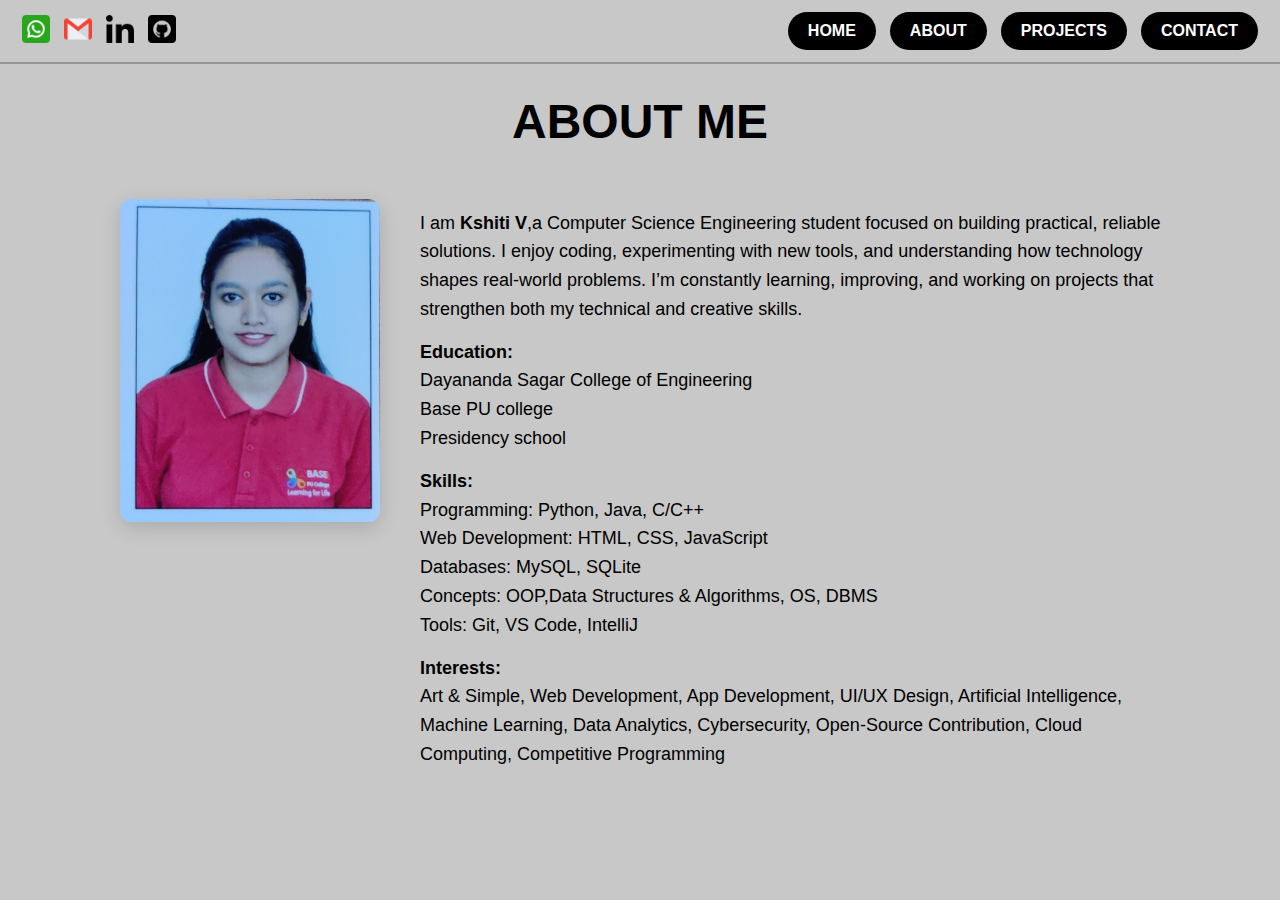
<file: about.html>
<!DOCTYPE html>
<html lang="en">
<head>
  <meta charset="UTF-8">
  <meta name="viewport" content="width=device-width, initial-scale=1.0">
  <title>About — Kshiti V</title>
  <link rel="stylesheet" href="style.css">
  <script src="script.js" defer></script>
</head>

<body style="background:#C8C8C8; color:black;">

<!--================ NAVIGATION BAR ================-->
<nav class="nav-bar">
  <div class="nav-left">
    <a href="https://wa.me/919632551658" target="_blank"><img src="images/whatsapp.png" class="nav-icon"></a>
   <a href="https://mail.google.com/mail/?view=cm&fs=1&to=kshitivinod@gmail.com"target="_blank"><img src="images/gmail.png" class="nav-icon"></a>
    <a href="https://www.linkedin.com/in/kshiti-v-900b292a3" target="_blank"><img src="images/linkedin.png" class="nav-icon"></a>
    <a href="https://github.com/kshitiv" target="_blank"><img src="images/github.png" class="nav-icon"></a>
  </div>

  <div class="nav-right">
    <a href="index.html" class="tab-btn">HOME</a>
    <a href="about.html" class="tab-btn">ABOUT</a>
    <a href="projects.html" class="tab-btn">PROJECTS</a>
    <a href="contact.html" class="tab-btn">CONTACT</a>
  </div>
</nav>

<hr class="nav-line">

<!--================ HEADING ABOVE EVERYTHING ================-->
<h2 style="
  font-size:48px;
  font-weight:800;
  text-align:center;
  margin-top:30px;
  margin-bottom:30px;
  width:100%;
">
  ABOUT ME
</h2>

<!--================ ABOUT SECTION (IMAGE LEFT, TEXT RIGHT) ================-->
<div class="about-grid">

  <!-- LEFT SIDE IMAGE -->
  <div class="about-photo">
    <img src="images/myphoto.jpg" class="profile-pic" style="width:260px; border-radius:12px;">
  </div>

  <!-- RIGHT SIDE TEXT -->
  <div class="about-content" style="padding-top:10px;">
    <p>I am <strong>Kshiti V</strong>,a Computer Science Engineering student focused on building practical, reliable solutions. I enjoy coding, experimenting with new tools, and understanding how technology shapes real-world problems. I’m constantly learning, improving, and working on projects that strengthen both my technical and creative skills.</p>

    <p><strong>Education:</strong><br>Dayananda Sagar College of Engineering<br>Base PU college<br>Presidency school </p>

    <p><strong>Skills:</strong><br>Programming: Python, Java, C/C++<br>Web Development: HTML, CSS, JavaScript<br>Databases: MySQL, SQLite<br>Concepts: OOP,Data Structures & Algorithms, OS, DBMS<br>Tools: Git, VS Code, IntelliJ</p>
    <p><strong>Interests:</strong><br>Art & Simple, Web Development, App Development, UI/UX Design, Artificial Intelligence, Machine Learning, Data Analytics, Cybersecurity, Open-Source Contribution, Cloud Computing, Competitive Programming</p> 
  </div>

</div>

</body>
</html>
</file>
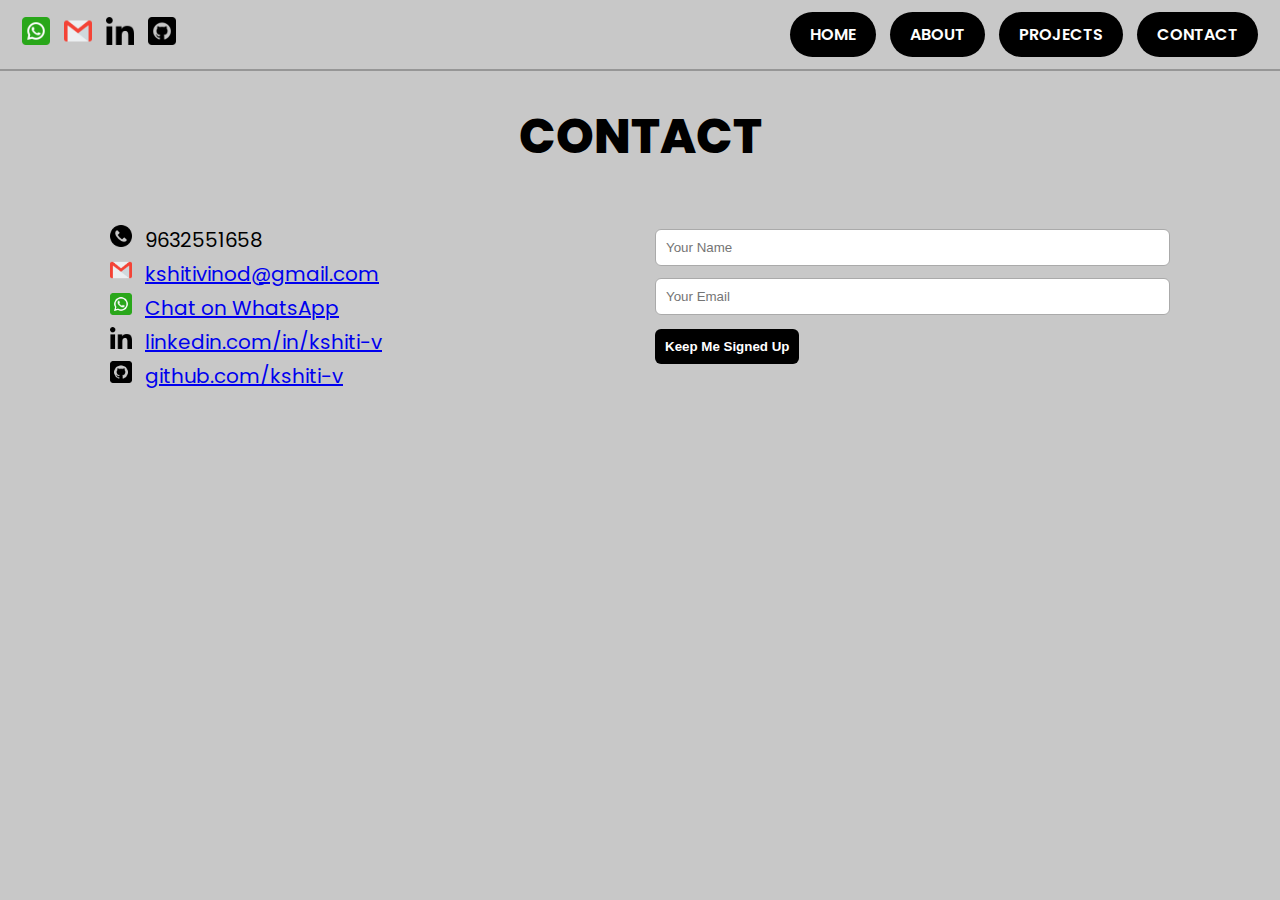
<file: contact.html>
<!doctype html>
<html lang="en">
<head>
  <meta charset="utf-8" />
  <meta name="viewport" content="width=device-width,initial-scale=1" />
  <title>Contact — Kshiti V</title>
  <link href="https://fonts.googleapis.com/css2?family=Poppins:wght@300;400;600&display=swap" rel="stylesheet">
  <link rel="stylesheet" href="style.css">
  <script src="script.js" defer></script>
</head>

<body style="background:#C8C8C8; color:black;">

<!-- ================= NAVIGATION BAR ================= -->
<nav class="nav-bar">
  <div class="nav-left">
    <a href="https://wa.me/919632551658" target="_blank"><img src="images/whatsapp.png" class="nav-icon"></a>
    <a href="https://mail.google.com/mail/?view=cm&fs=1&to=kshitivinod@gmail.com"target="_blank"><img src="images/gmail.png" class="nav-icon"></a>
    <a href="https://www.linkedin.com/in/kshiti-v-900b292a3" target="_blank"><img src="images/linkedin.png" class="nav-icon"></a>
    <a href="https://github.com/kshiti-v" target="_blank"><img src="images/github.png" class="nav-icon"></a>
  </div>

  <div class="nav-right">
    <a class="tab-btn" href="index.html">HOME</a>
    <a class="tab-btn" href="about.html">ABOUT</a>
    <a class="tab-btn" href="projects.html">PROJECTS</a>
    <a class="tab-btn" href="contact.html">CONTACT</a>
  </div>
</nav>

<hr class="nav-line">

<!-- ================= HEADING ================= -->
<h2 style="
  text-align:center;
  font-size:48px;
  font-weight:800;
  margin-top:30px;
  margin-bottom:30px;
">
  CONTACT
</h2>

<!-- ================= CONTACT SECTION ================= -->
<div class="contact-grid" style="
  max-width:1100px;
  margin:0 auto;
  display:grid;
  grid-template-columns:1fr 1fr;
  gap:30px;
  padding:20px;
">

  <!-- LEFT SIDE CONTACT DETAILS -->
  <div class="contact-left" style="font-size:20px; line-height:1.7;">
    
    <div class="contact-row">
      <img src="images/phone.png" class="icon">
      <span>9632551658</span>
    </div>

    <div class="contact-row">
      <img src="images/gmail.png" class="icon">
       <a href="https://mail.google.com/mail/?view=cm&fs=1&to=kshitivinod@gmail.com"target="_blank">kshitivinod@gmail.com</a>
    </div>

    <div class="contact-row">
      <img src="images/whatsapp.png" class="icon">
      <a href="https://wa.me/919632551658" target="_blank" class="contact-link">Chat on WhatsApp</a>
    </div>

    <div class="contact-row">
      <img src="images/linkedin.png" class="icon">
      <a href="https://www.linkedin.com/in/kshiti-v-900b292a3" target="_blank" class="contact-link">linkedin.com/in/kshiti-v</a>
    </div>

    <div class="contact-row">
      <img src="images/github.png" class="icon">
      <a href="https://github.com/kshitiv" target="_blank" class="contact-link">github.com/kshiti-v</a>
    </div>

  </div>

  <!-- RIGHT SIDE SIGN-UP FORM -->
  <div class="contact-right">
    <form class="signup-form" id="signupForm">
  <input type="text" id="signupName" placeholder="Your Name" required>
  <input type="email" id="signupEmail" placeholder="Your Email" required>

  <!-- IMPORTANT: type="button" (not submit) -->
  <button type="button" class="signup-btn" id="signupBtn">
    Keep Me Signed Up
  </button>
</form>

  </div>

</div>

</body>
</html>
</file>
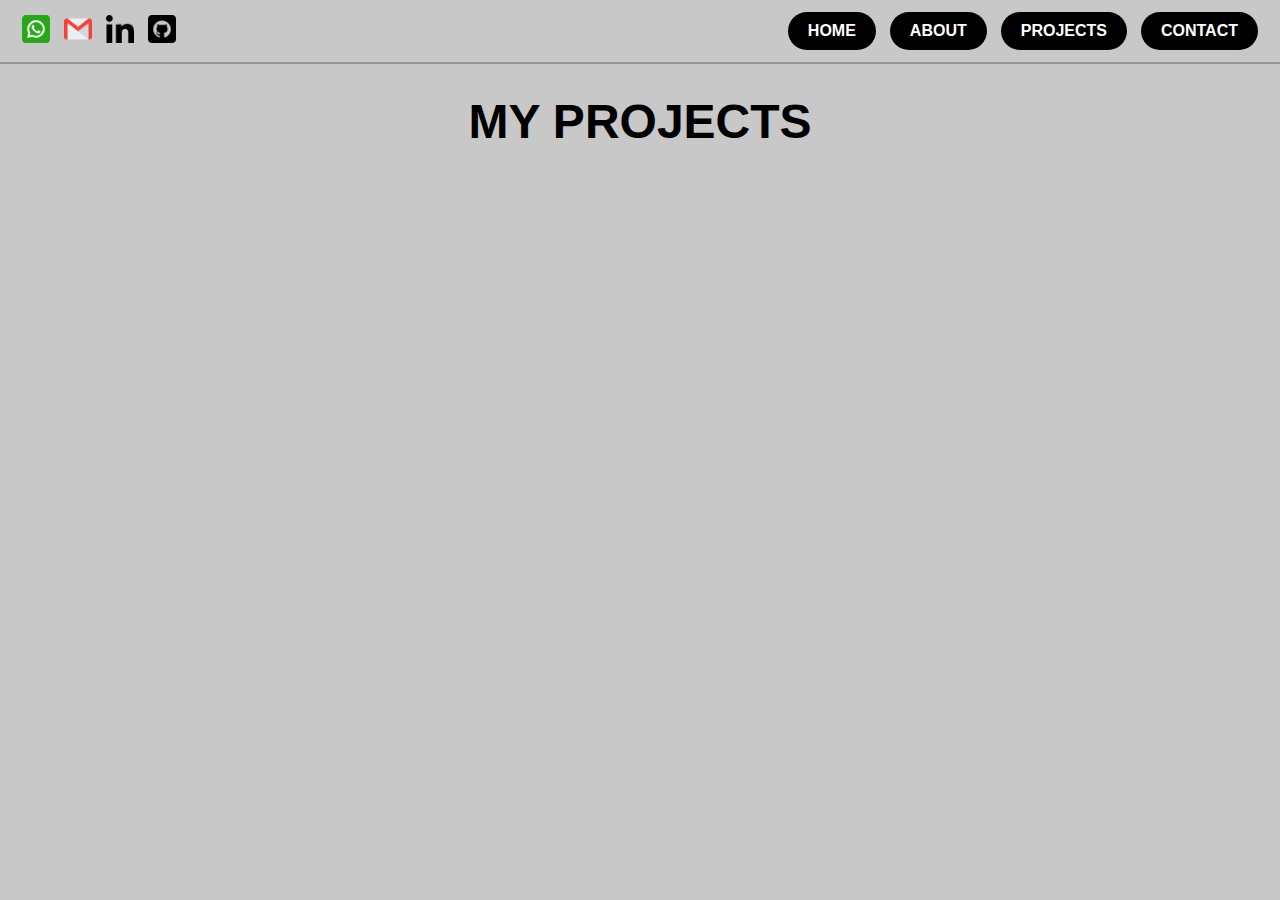
<file: projects.html>
<!DOCTYPE html>
<html lang="en">
<head>
  <meta charset="UTF-8">
  <meta name="viewport" content="width=device-width, initial-scale=1.0">
  <title>Projects — Kshiti V</title>
  <link rel="stylesheet" href="style.css">
  <script src="script.js" defer></script>
</head>

<body style="background:#C8C8C8; color:black;">

<!--================ NAVIGATION BAR ================-->
<nav class="nav-bar">
  <div class="nav-left">
    <a href="https://wa.me/919632551658" target="_blank"><img src="images/whatsapp.png" class="nav-icon"></a>
    <a href="https://mail.google.com/mail/?view=cm&fs=1&to=kshitivinod@gmail.com"target="_blank"><img src="images/gmail.png" class="nav-icon"></a>
    <a href="https://www.linkedin.com/in/kshiti-v-900b292a3" target="_blank"><img src="images/linkedin.png" class="nav-icon"></a>
    <a href="https://github.com/kshitiv" target="_blank"><img src="images/github.png" class="nav-icon"></a>
  </div>

  <div class="nav-right">
    <a href="index.html" class="tab-btn">HOME</a>
    <a href="about.html" class="tab-btn">ABOUT</a>
    <a href="projects.html" class="tab-btn">PROJECTS</a>
    <a href="contact.html" class="tab-btn">CONTACT</a>
  </div>
</nav>

<hr class="nav-line">

<!--================ PROJECTS HEADING ================-->
<h2 style="
  font-size:48px;
  font-weight:800;
  text-align:center;
  margin-top:30px;
  margin-bottom:30px;
  width:100%;
">
  MY PROJECTS
</h2>

<!--================ PROJECTS GRID ================-->
<div id="projectsContainer" class="projects-grid"></div>

</body>
</html>
</file>
<file: style.css>
/* -------- RESET -------- */
* { margin:0; padding:0; box-sizing:border-box; }
body { font-family: Poppins, sans-serif; color:black; }

/* ============================================================
   NEW NAVIGATION BAR (ABOUT / PROJECTS / CONTACT PAGES ONLY)
   ============================================================ */
.nav-bar {
  width:100%;
  display:flex;
  justify-content:space-between;
  align-items:center;
  padding:12px 22px;
  background:transparent;
}

.nav-left {
  display:flex;
  align-items:center;
  gap:14px;
}

.nav-left .nav-icon {
  width:28px;
  height:28px;
  object-fit:contain;
  cursor:pointer;
  transition:transform .2s;
}

.nav-left .nav-icon:hover { transform:scale(1.12); }

.nav-right {
  display:flex;
  gap:14px;
}

.nav-right .tab-btn {
  background:black;
  color:white;
  padding:10px 20px;
  border-radius:25px;
  text-decoration:none;
  font-weight:600;
  transition:.2s;
}

.nav-right .tab-btn:hover {
  opacity:.85;
  transform:translateY(-2px);
}

.nav-line {
  width:100%;
  height:1.5px;
  background:rgba(0,0,0,0.25);
  border:none;
  margin-bottom:18px;
}

/* ============================================================
   HOME PAGE — LARGE TEXT + LEFT ALIGNED
   ============================================================ */

.home-hero {
  display: flex;
  align-items: center;     
  justify-content: flex-start;   /* LEFT aligned */
  padding: 80px;
  min-height: 100vh;
  text-align: left;        /* forces text left */
}

.home-left {
  max-width: 900px;        /* wide section */
}

/* BIG NAME */
.name {
  font-size: 78px;
  font-weight: 700;
  margin-bottom: 20px;
  text-align: left;
}

/* COLLEGE */
.college {
  font-size: 32px;
  font-weight: 600;
  opacity: 0.9;
  margin-bottom: 15px;
  text-align: left;
}

/* TAGLINE */
.tagline {
  font-size: 26px;
  margin-top: 15px;
  font-style: italic;
  max-width: 700px;
  text-align: left;
}

/* LINKS (About / Projects / Contact) */
.home-links {
  margin-top: 40px;
}

.home-text-link {
  font-size: 34px;
  font-weight: 700;
  color: black;
  text-decoration: none;
  display: block;
  margin-bottom: 10px;
  text-align: left;
}

.home-text-link:hover {
  opacity: 0.7;
  text-decoration: underline;
}

/* ============================================================
   ABOUT PAGE GRID LAYOUT (PHOTO LEFT + TEXT RIGHT)
   ============================================================ */

.about-grid {
  display: grid;
  grid-template-columns: 280px 1fr;   /* left = image, right = text */
  gap: 30px;
  align-items: start;
  max-width: 1100px;
  margin: 40px auto;
  padding: 10px 20px;
}

.about-photo {
  display: flex;
  justify-content: center;
  align-items: flex-start;
}

.profile-pic {
  width: 260px;
  border-radius: 12px;
  object-fit: cover;
  box-shadow: 0 6px 20px rgba(0,0,0,0.15);
}

.about-content {
  text-align: left;
  color: black;
}

.about-content h2 {
  font-size: 32px;
  margin-bottom: 12px;
  font-weight: 700;
  text-align: center;   /* centered heading */
}

.about-content p {
  font-size: 18px;
  line-height: 1.6;
  margin-bottom: 14px;
}

/* Responsive layout for tablets & phones */
@media (max-width: 850px) {
  .about-grid {
    grid-template-columns: 1fr;
    text-align: left;
  }

  .about-photo {
    justify-content: flex-start;
  }

  .profile-pic {
    width: 220px;
  }
}

@media (max-width: 500px) {
  .about-content p {
    font-size: 16px;
  }

  .about-content h2 {
    font-size: 28px;
  }
}
/* ============================================================
   PROJECTS GRID
   ============================================================ */
.projects-grid {
  display:grid;
  grid-template-columns:repeat(3,1fr);
  gap:20px;
  margin:30px;
}

@media(max-width:900px) {
  .projects-grid { grid-template-columns:repeat(2,1fr); }
}
@media(max-width:600px) {
  .projects-grid { grid-template-columns:1fr; }
}

.project-card {
  background:white;
  padding:15px;
  border-radius:12px;
  text-align:center;
  color:black;
  box-shadow:0 6px 20px rgba(0,0,0,0.12);
}

.project-img {
  width:100%;
  height:160px;
  object-fit:cover;
  border-radius:10px;
  margin-bottom:8px;
}

/* ============================================================
   CONTACT PAGE
   ============================================================ */

.signup-form input {
  width:100%;
  padding:10px;
  margin:6px 0;
  border-radius:6px;
  border:1px solid #aaa;
}

/* CONTACT PAGE ICON SIZE MATCH TEXT */
.icon {
  width: 22px;       /* size same as text height */
  height: 22px;
  object-fit: contain;
  margin-right: 8px;
}

.signup-btn {
  padding:10px;
  border:none;
  background:black;
  color:white;
  border-radius:6px;
  cursor:pointer;
  margin-top:8px;
  font-weight:600;
}
</file>
